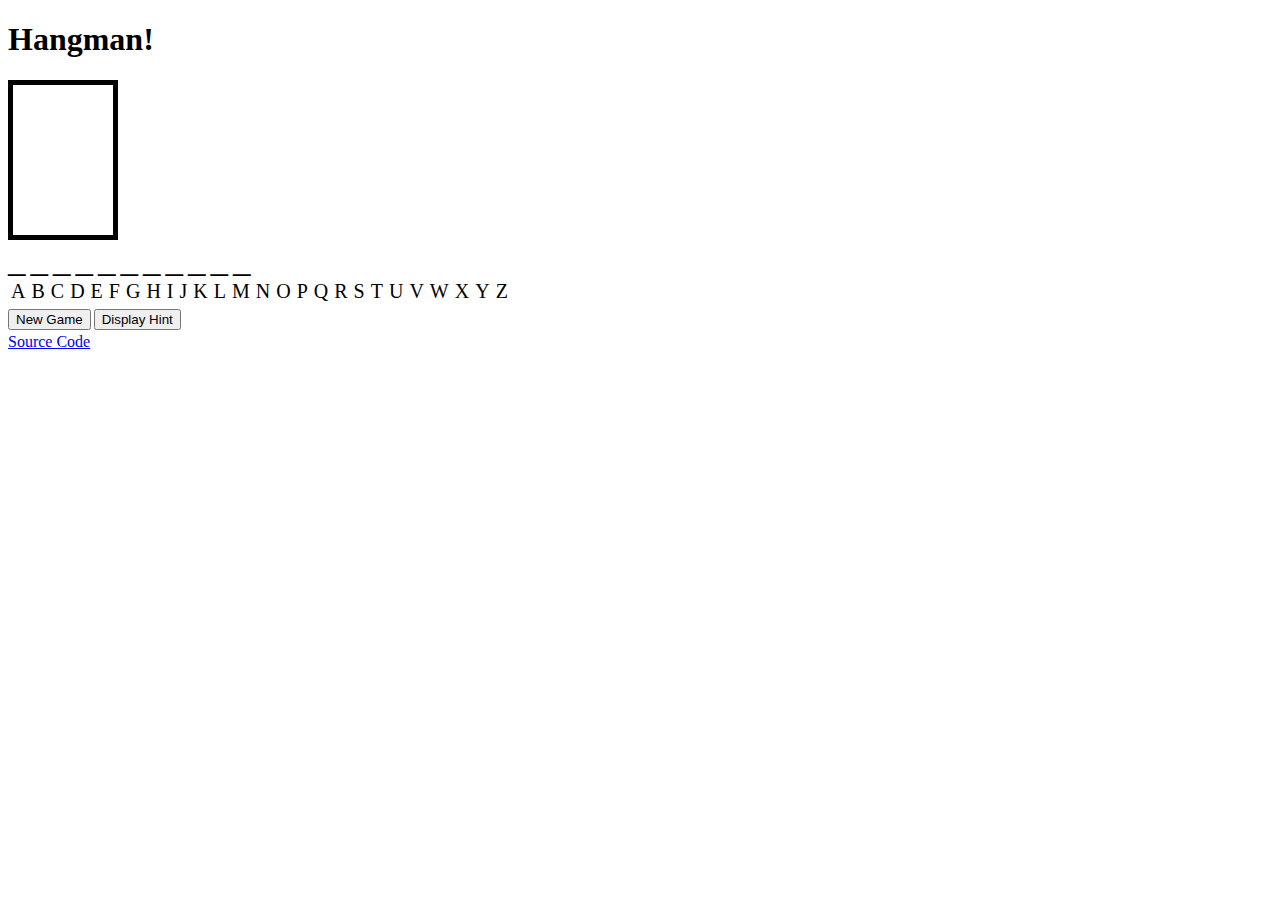
<file: index.html>
<!DOCTYPE html>
<html>
  <head>
    <meta charset="UTF-8">
    <meta name="viewport" content="width=device-width, initial-scale=1">    
    <link href="css/style.css" rel="stylesheet" type="text/css">
  </head>
  <body>
    <div id="app">
    </div>
    <a href="https://github.com/mahonbaldwin/hangman">Source Code</a>
    <script src="js/compiled/hangman.js" type="text/javascript"></script>
  </body>
</html>
</file>
<file: css/style.css>
.controls {
  margin-bottom: 10px;
}

span {
  font-size: 20px;
  margin: 3px;
  cursor: pointer;
}

.guessed {
  color: #eeeeee;
  cursor: default;
}

.word {
  font-size:35px;
  letter-spacing: 5px;
}

.gallows {
  border: 5px solid black;
  width: 100px;
  height: 150px;
  position: relative;
}

.head {
  width: 20px;
  height: 20px;
  border: 5px solid red;
  border-radius: 20px;
  position: absolute;
  left:50%;
  margin-right:-50%;
  transform: translate(-50%, 10px);
}

.body {
  width: 5px;
  height: 35px;
  background-color: red;
  position: absolute;
  left:50%;
  transform: translate(-50%, 35px);
}

.larm {
  width: 20px;
  height: 5px;
  background-color: red;
  position: absolute;
  left:50%;
  transform: translate(-100%, 50px) rotate(340deg);
}

.rarm {
  width: 20px;
  height: 5px;
  background-color: red;
  position: absolute;
  left:50%;
  top:50px;
  transform: rotate(20deg);
}

.lleg {
  width: 25px;
  height: 5px;
  background-color: red;
  position: absolute;
  left:50%;
  transform: translate(-80%, 75px) rotate(300deg);
}

.rleg {
  width: 25px;
  height: 5px;
  background-color: red;
  position: absolute;
  left:50%;
  transform: translate(-20%, 75px) rotate(60deg);
}

.gameOver::before {
  content: "Game Over";
  position: absolute;
  z-index: 1000;
  top: 50px;
  left: 13px;
}

.youWin::before {
  content: "You Win!";
  position: absolute;
  z-index: 1000;
  top: 50px;
  left: 20px;
}

.tooltip {
  position: relative;
  display: inline-block;
}

.tooltip .tooltiptext {
  font-size: 10pt;
  visibility: hidden;
  width: 170px;
  background-color: black;
  color: #fff;
  text-align: center;
  padding: 5px 0;
  border-radius: 6px;
  top: 100%;
  left: 50%;
  margin-left: -60px;

  position: absolute;
  z-index: 1;
}

/* Show the tooltip text when you mouse over the tooltip container */
.tooltip:hover .tooltiptext {
  visibility: visible;
}
</file>
